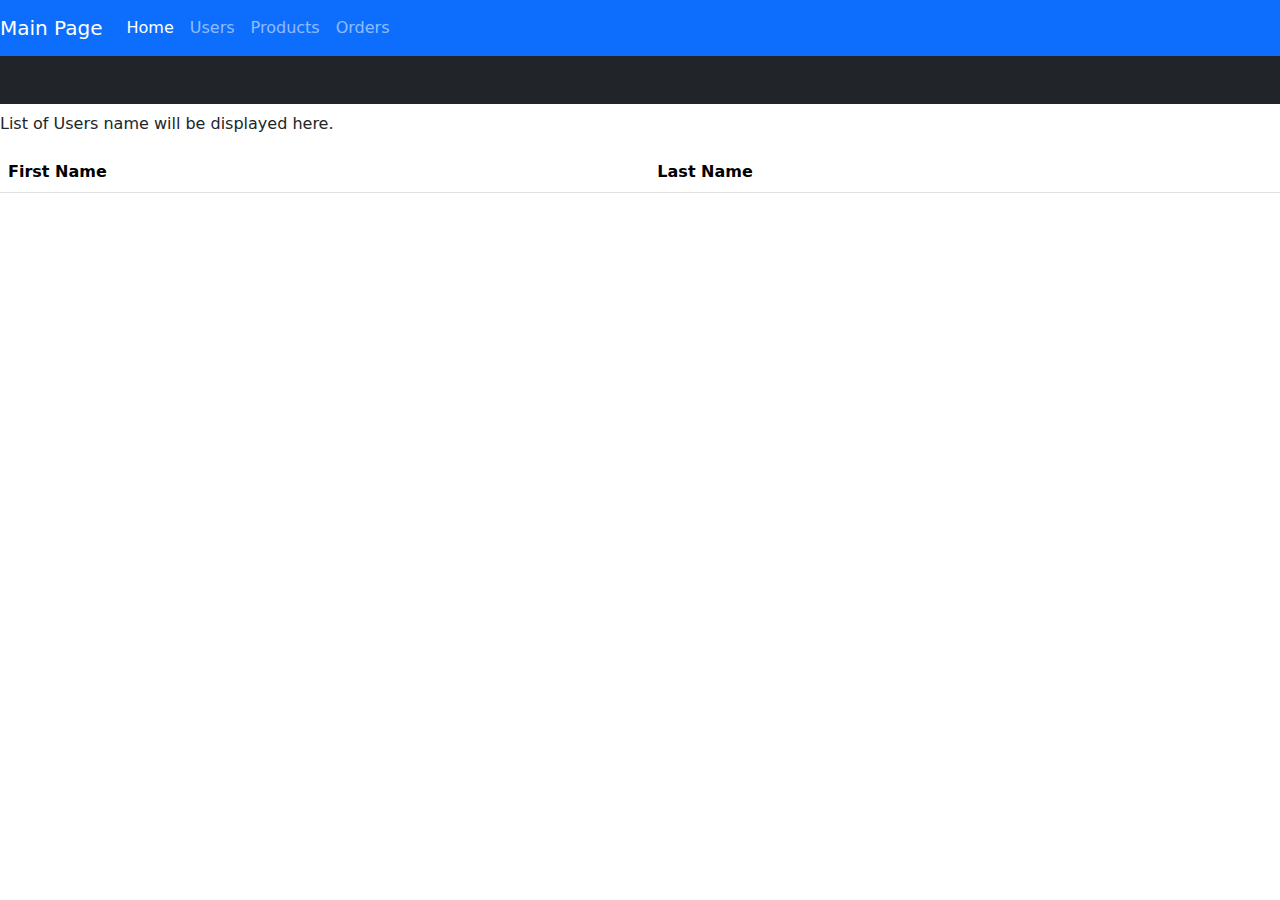
<file: index.html>
<!DOCTYPE html>
<html lang="en">
<head>
    <meta charset="UTF-8">
    <meta name="viewport" content="width=device-width, initial-scale=1.0">
    <title>Home Page</title>
    <link rel="stylesheet" href="css/bootstrap.css"/>
    <link rel="stylesheet" href="css/style.css"/>
</head>
<body>

    <div id="navbar-container"></div>

    <h1 class="bg-dark" >Home Page</h1>
    <p>List of Users name will be displayed here.</p>
    <table id="user-table" class="table table-striped">
        <thead>
            <tr>
                <th>First Name</th>
                <th>Last Name</th>
            </tr>
        </thead>
        <tbody id="users">
            
        </tbody>
 <script >
      fetch("navbar.html")
          .then(response => response.text())
          .then(data => {
              document.getElementById("navbar-container").innerHTML = data;
              // Highlight active page
              let currentPage = window.location.pathname.split("/").pop();
              if (currentPage === "" || currentPage === "index.html") {
                  document.getElementById("home-link").classList.add("active");
              } else if (currentPage === "user.html") {
                  document.getElementById("users-link").classList.add("active");
              } else if (currentPage === "product.html") {
                  document.getElementById("products-link").classList.add("active");
              } else if (currentPage === "orders.html") {
                  document.getElementById("orders-link").classList.add("active");
              }
          })
          .catch(error => console.error("Error loading navbar:", error));
  

  

    
    getUser()
        .then(users =>
        {
            for(let i =0; i<users.length; i++)
            {
                let newItem= document.createElement("tr");
                newItem.innerHTML=`
                <td>${users[i].firstName}</td>
                <td>${users[i].lastName}</td>
                `;
                let myList=document.getElementById("users");
                myList.appendChild(newList);
            } 
      
        })
        .catch(error=>
            {
                const msg = document.createElement("h3");
                msg.innerText= "Users not found!";
                let myBody= document.querySelector("body");
                myBody.appendChild(msg);
      
             });

   </script>

</body>
</html>
</file>
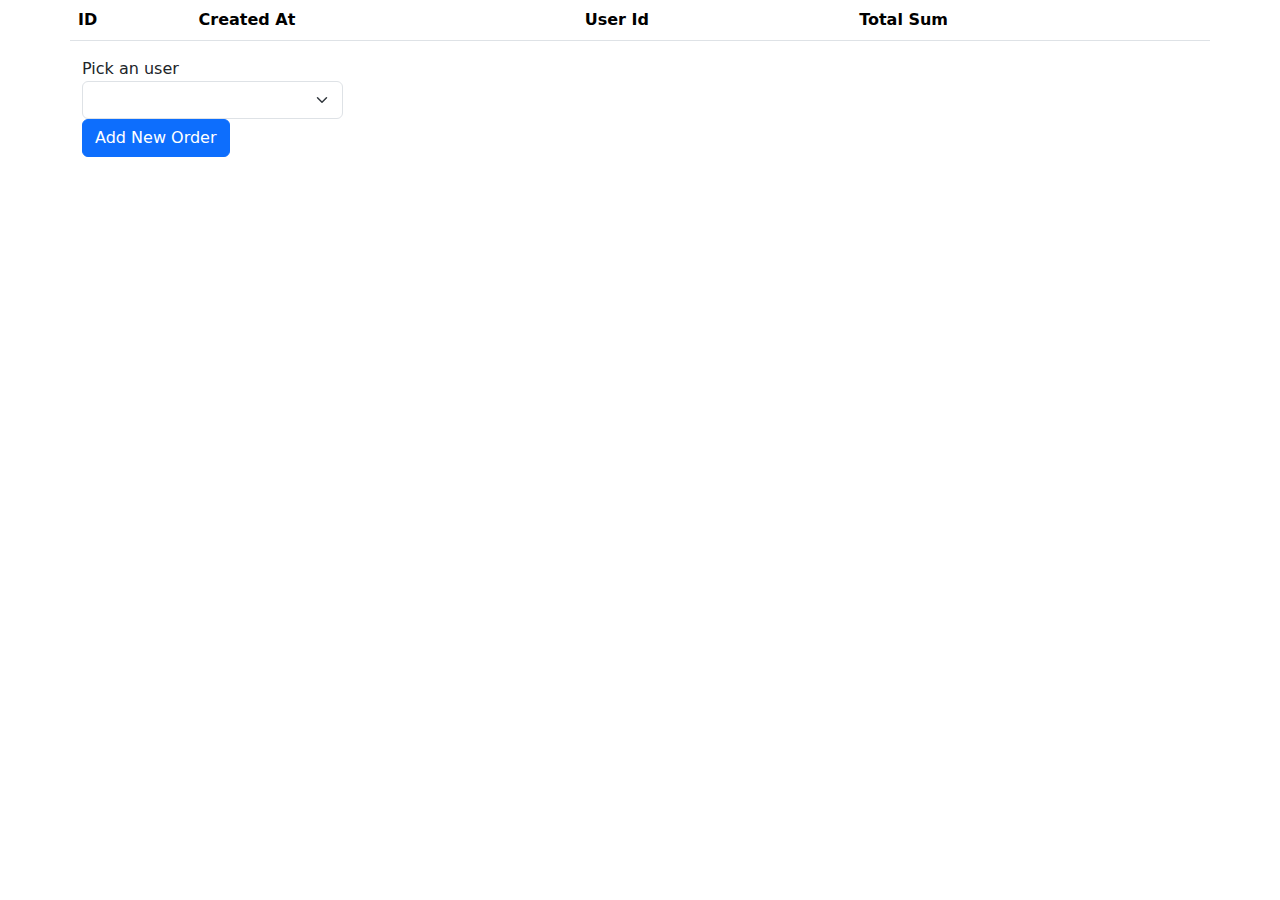
<file: orders.html>
<!DOCTYPE html>
<html lang="en">
<head>
    <meta charset="UTF-8">
    <meta name="viewport" content="width=device-width, initial-scale=1.0">
    <title>Orders</title>
    <link rel="stylesheet" href="css/bootstrap.css">    
</head>
<body>
  <div id ="navbar-container">
    
  </div>


      <div class ="container">
        <div class="row nb-5">
          <table class="table table-stripped">
            <thead>
              <tr>
                <th>ID</th>
                <th>Created At</th>
                <th>User Id</th>
                <th>Total Sum</th>
              </tr>
            </thead>
            <tbody id="orders">

            </tbody>
          </table>
        </div>
      </div>


      <div class="container">
        <div class="row nb-5">
            <div class="col-3">
                <form id="addNewOrder">
                    <div class="nb-5">
                      <label for="userId">Pick an user</label>
                        <select  name="userId" id="uId" class="form-select"></select>
                    </div>
                    <button type="submit" id="submit-btn" class="btn btn-primary">Add New Order</button>
                </form>
            </div>
        </div>
    </div>



<script src="js/script.js">
</script>   

<script>

getOrders()
.then(data=>{
  for (let i = 0; i < data.length; i++) {
    let newRow = document.createElement("tr");
    let order = data[i];
    newRow.innerHTML = `
    <td>${data[i].id}</td>
    <td>${data[i].createdAt}</td>
    <td>${data[i].userId}</td>
    <td>${data[i].totalSum}</td>
    
    `;
    let tbodyElement=document.getElementById("orders");
    tbodyElement.appendChild(newRow); 
  }
})


//create new  order
const orderAdddingForm = document.querySelector("form");
orderAdddingForm.addEventListener("submit",event=>{
  event.preventDefault();
  const data = new FormData(orderAdddingForm);
  let productIds = data.getAll("porductId");
  data.delete("productId");
  data.set("productIds", productIds);

  
  fetch("https://localhost:7101/api/Order",{

    method: "POST",
    body: {
      'userId' : data.get("userId"),
      'productIds' : [data.get("productIds")]
    },
    headers: {
      'Content-Type': "application/json"
    }
  })
  .then(response => response.json())
  
})

getUsers()
.then(result => { 
  for (let index = 0; index < result.length; index++) {
    let user = result[index];

    let option = document.createElement("option");
    option.innerHTML= `${user.firstName} ${user.lastName}`;
    option.value= user.id;

    let userSelect=  document.getElementById("uId");
    userSelect.appendChild(option);
                
 }
})
.catch(error => console.log(error)); 

getProducts().then(products =>{
  for (let i = 0; i < products.length; i++) {
    const product = products[i];
    let input = document.createElement("input");
    input.type = "checkbox";
    input.name= "productId";
    input.className="form-checked-input";
    input.value= product.id;
    let label = document.createElement("label");
    label.innerText = product.name; 
    let div = document.createElement("div");
    div.className = "nb-5 form-check";
    div.appendChild(label);
    div.appendChild(input);

    let btn= document.getElementById("submit-btn");

    document.querySelector("form").insertBefore(div,btn);
  }


})


</script>   
    
</body>
</html>
</file>
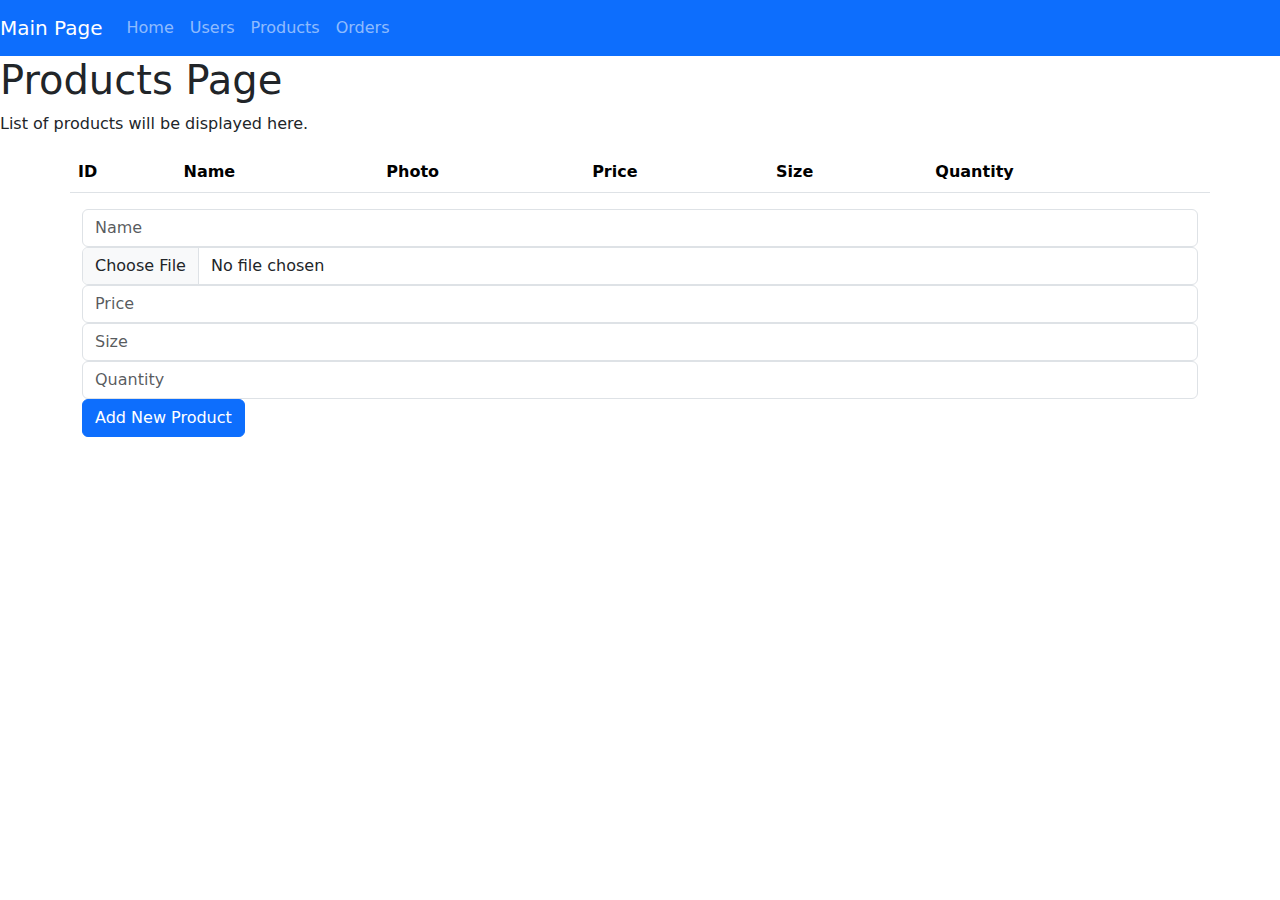
<file: product.html>
<!DOCTYPE html>
<html lang="en">
<head>
    <meta charset="UTF-8">
    <meta name="viewport" content="width=device-width, initial-scale=1.0">
    <title>Products</title>
    <link  rel="stylesheet" href="css/bootstrap.css"
</head>
<body>
    <div id="navbar-container"></div>

    <h1>Products Page</h1>
    <p>List of products will be displayed here.</p>

    <script>
        fetch("navbar.html")
            .then(response => response.text())
            .then(data => {
                document.getElementById("navbar-container").innerHTML = data;
            })
            .catch(error => console.error("Error loading navbar:", error));
    </script>
 
   <div class="container">
        <div class="row nb-5">
            <table class="table table-stripped">
                <thead>
                    <tr>
                        <th>ID</th>   
                        <th>Name</th>
                        <th>Photo</th>
                        <th>Price</th>
                        <th>Size</th>
                        <th>Quantity</th>
                    </tr>
                </thead>
                <tbody id="products">

                </tbody>
            </table>
        </div>

        <div class="row">
            <form id="mypform">
                <div class="nb-3">
                    <input type="text" name="name" placeholder="Name" class="form-control"/>
                </div>
                <div class="nb-3">
                    <input type="file" name="photo" placeholder="Photo" class="form-control"/>
                </div>
                <div class="nb-3">
                    <input type="number" name="price" placeholder="Price" class="form-control"/>
                </div>
                <div class="nb-3">
                    <input type="number" name="size" placeholder="Size" class="form-control"/>
                </div>
                <div class="nb-3">
                    <input type="number" name="quantity" placeholder="Quantity" class="form-control"/>
                </div>
                <button type="submit" class="btn btn-primary">Add New Product</button>
            </form>
        </div>
    </div>
    <script src="js/script.js">

    </script>
   

    
    <script>

    //     getProducts().then(data => {                                 // json ga o'tkazilgan ma'lumotni data deb nomlab olinayapti!
    //         let newRow = document.createElement("tr");  
    //         newRow.innerHTML = `
    //             <td>${data.id}</td>
    //             <td>${data.name}</td>
    //             <td>${data.price}</td>
    //             <td>${data.size}</td>
    //             <td>
    //                 <a href="${"https://localhost:7101/api/Product" + data.photo}">${data.photo}</a>
    //             </td>
    //             <td>${data.quantity}</td>
    //             `;
    //         let tbodyElement = document.getElementById("products");
    //         tbodyElement.appendChild(newRow);   
    // })
    // .catch(error=>{
    //     console.log(error)
    // });


// Fetch products from API and display in products.html
function getProducts() {
    fetch('https://localhost:7101/api/Product')
        .then(response => response.json())
        .then(data => {
            let tbodyElement = document.getElementById('products');
            tbodyElement.innerHTML = '';
            data.forEach(product => {
                let newRow = document.createElement('tr');
                newRow.innerHTML = `
                    <td>${product.id}</td>
                    <td>${product.name}</td>
                    <td>${product.price}</td>
                    <td>${product.size}</td>
                    <td>
                        <a href="${"https://localhost:7101/" + product.photo}">${product.photo}</a>
                    </td>
                    <td>${product.quantity}</td>
                `;
                tbodyElement.appendChild(newRow);
            });
        });
}

document.addEventListener('DOMContentLoaded', getProducts);
//test
// Handle form submission
function submitForm(event) {
    event.preventDefault();
    let form = document.getElementById('mypform');
    let formData = new FormData(form);
    
    fetch('https://localhost:7101/api/Product', {
        method: 'POST',
        body: formData
    })
    .then(response => response.json())
    .then(() => {
        getProducts(); // Refetch all products to ensure the latest data is displayed
        form.reset(); // Clear the form after submission
    });
}

document.getElementById('mypform').addEventListener('submit', submitForm);







































        //     const getProductForm = document.getElementById("products");
        //     getProductForm.addEventListener("submit",event =>{
        //     event.preventDefault();
        //     const pdata = new FormData(getProductForm);

            
        //     getProducts().then(products =>{
        //         for(let i =0; i<products.length;i++)
        //         {
        //             let newRow = document.createElement("tr")
        //             newRow.innerHTML =
        //             `
        //             <td>${products[i].id}</td>
        //             <td>${products[i].name}</td>
        //             <td>
        //                 <a href="${"https://localhost:7101/api/Product" + products.photo}">${products.photo}</a>
        //             </td>
        //             <td>${products[i].price}</td>
        //             <td>${products[i].size}</td>
        //             <td>${products[i].quantity}</td>
        //             `;
        //             let tbodyElement= document.getElementById("products");
        //             tbodyElement.appendChild("newRow");
                    
        //         }
        //     }).catch(error=>{
        //         console.log(error);

        //     })
            
        // });

    












//         getProducts()   ;

//     const productAddForm = document.querySelector("form");
//     productAddForm.addEventListener("submit", event => {
//     event.preventDefault();

//     const data = new FormData(productAddForm);

//     fetch("https://localhost:7101/api/Product", {
//         method: "Post",
//         body: data
//     })
//     .then(response => response.json())              // serverdan kelgan ma'lumotni response deb pereminiga olayapti va responseni json ko'rinishga o'tgakazayapti! 
//     .then(data => {                                 // json ga o'tkazilgan ma'lumotni data deb nomlab olinayapti!
//         let newRow = document.createElement("tr");  
//             newRow.innerHTML = `
//             <td>${data.id}</td>
//             <td>${data.name}</td>
//             <td>${data.price}</td>
//             <td>${data.size}</td>
//             <td>
//                 <a href="${"https://localhost:7101/api/Product" + data.photo}">${data.photo}</a>
//             </td>
//             <td>${data.quantity}</td>
//             `;

//             let tbodyElement = document.getElementById("products");
//             tbodyElement.appendChild(newRow);   
//     })
//     .catch(error => console.log(error))
// });

// const url = "https://localhost:7101/api/Product"

// async function getProducts() {

//     const response = await fetch("https://localhost:7101/api/Product")
//     const data = await response.json();
//     console.log(data);
// }

// getProducts();




















</script> 
</body>
</html>
</file>
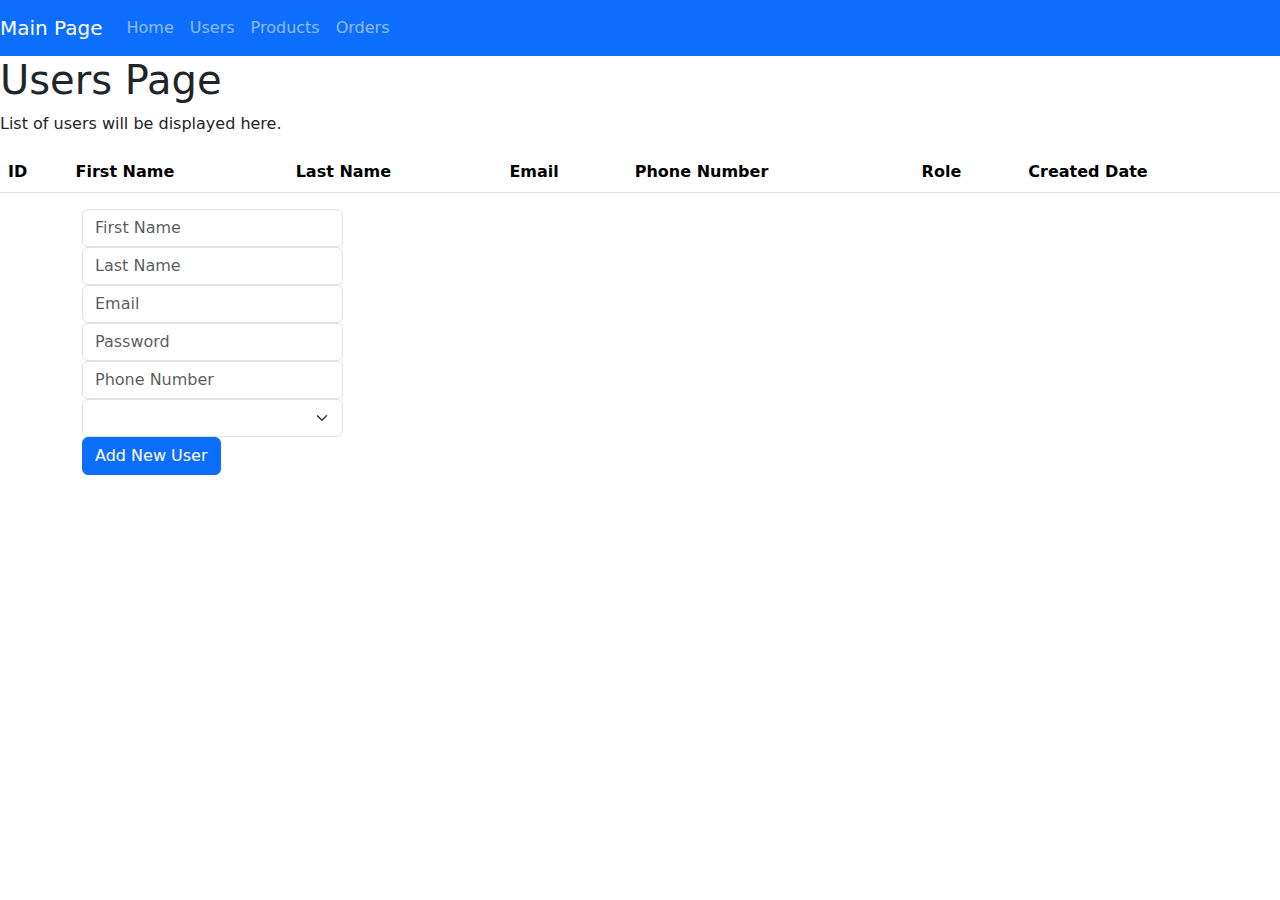
<file: user.html>
<!DOCTYPE html>
<html lang="en">
<head>
    <meta charset="UTF-8">
    <meta name="viewport" content="width=device-width, initial-scale=1.0">
    <title>Users</title>
    <link rel="stylesheet" href="css/bootstrap.css"/>

</head>
<body>
    <div id="navbar-container"></div>

    <h1>Users Page</h1>
    <p>List of users will be displayed here.</p>

    <script>
        fetch("navbar.html")
            .then(response => response.text())
            .then(data => {
                document.getElementById("navbar-container").innerHTML = data;
            })
            .catch(error => console.error("Error loading navbar:", error));
    </script>

    <script>
        fetch("navbar.html")
            .then(response => response.text())
            .then(data => {
                document.getElementById("navbar-container").innerHTML = data;
            })
            .catch(error => console.error("Error loading navbar:", error));
    </script>


    <table class="table table-stripped">
        <thead>
            <tr>
                <th>ID</th>
                <th>First Name</th>
                <th>Last Name</th>
                <th>Email</th>
                <th>Phone Number</th>
                <th>Role</th>
                <th>Created Date</th>
            </tr>
        </thead>
        <tbody id="users">

        </tbody>
    </table>

    <div class="container">
        <div class="row">
            <div class="col-3">
                <form id="addNewUserForm">
                    <div class="nb-3">
                        <input type="text" name="firstName" id="fname" placeholder="First Name" class="form-control"/>
                    </div>
                    <div class="nb-3">
                        <input type="text" name="lastName" id="lname" placeholder="Last Name" class="form-control"/>
                    </div>
                    <div class="nb-3">
                        <input type="email" name="email" id="email" placeholder="Email" class="form-control"/>
                    </div>
                    <div class="nb-3">
                        <input type="password" name="password" id="password" placeholder="Password" class="form-control"/>
                    </div>
                    <div class="nb-3">
                        <input type="tel" name="phoneNumber" id="phone" placeholder="Phone Number" class="form-control"/>
                    </div>
                    <div class="nb-3">
                        <select  id="roles" name="roleId" class="form-select"></select>
                    </div>
                    <button type="submit" class="btn btn-primary">Add New User</button>
                </form>
            </div>
        </div>
    </div>
    
    
    <script src="js/script.js">
    </script>

    <script>


       
    const myForm = document.getElementById("addNewUserForm");
    myForm.addEventListener("submit", event =>{
        event.preventDefault();

        const data= new FormData(myForm);
        addUser(data).then(responseData=>{
        let newRow=document.createElement("tr");
        newRow.innerHTML=
        `
            <td>${responseData.id}</td>
            <td>${responseData.firstName}</td>
            <td>${responseData.lastName}</td>
            <td>${responseData.email}</td>
            <td>${responseData.phoneNumber}</td>
            <td>${responseData.roleId}</td>
            <td>${responseData.createdAt}</td>
        `;

        let tbodyElement = document.getElementById("users");
        tbodyElement.appendChild(newRow);
        }).catch(error =>{
        console.log(error);
        return null;
        });
   });


   getUsers()
        .then(users =>
        {
            for(let i =0; i<users.length; i++)
            {
                let newRow= document.createElement("tr");
                newRow.innerHTML=`
                <td>${users[i].id}</td>
                <td>${users[i].firstName}</td>
                <td>${users[i].lastName}</td>
                <td>${users[i].email}</td>
                <td>${users[i].phoneNumber}</td>
                <td class ="role-id">${users[i].roleId}</td>
                <td>${users[i].createdAt}</td>
                `;
                let tbodyElement=document.getElementById("users");
                tbodyElement.appendChild(newRow);
            }   
        getRoles();  
        
            }).catch(error =>
            {
                console.log(error);
            });


function getRoles()
{
    getRoles().then(responseData =>{
    const myUserRoleIdElements = document.querySelectorAll(".role-id");
    console.log(myUserRoleIdElements);
    for(let index = 0; index<   myUserRoleIdElements.length; index++){
        let role = responseData.find(role=>role.id== myUserRoleIdElements[index].innerText);
        myUserRoleIdElements[index].innerText= role.name; 
    }


    const mySelect = document.querySelector("#roles");
    for(let i = 0; i< responseData.length;i++)
    {
        const newOptElement =document.createElement("option");
        newOptElement.innerText= responseData[i].name;
        newOptElement.value= responseData[i].id;
        mySelect.appendChild(newOptElement);
    }
   });
}
    
    
    
    
    
    
    
    
    
    
    
    
    
    
       
    




    
        





    </script>
</body>


</html>
</file>
<file: css/style.css>
nav ul {
    list-style: none;
    padding: 0;
    display: flex;
    gap: 15px;
    background: #333;
    padding: 10px;
}

nav ul li {
    display: inline;
}

nav ul li a {
    color: white;
    text-decoration: none;
    padding: 8px 15px;
}

/* Highlight the active link */
nav ul li a.active {
    background: yellow;
    color: black;
    font-weight: bold;
}
h1{
    color: white;
}
</file>
